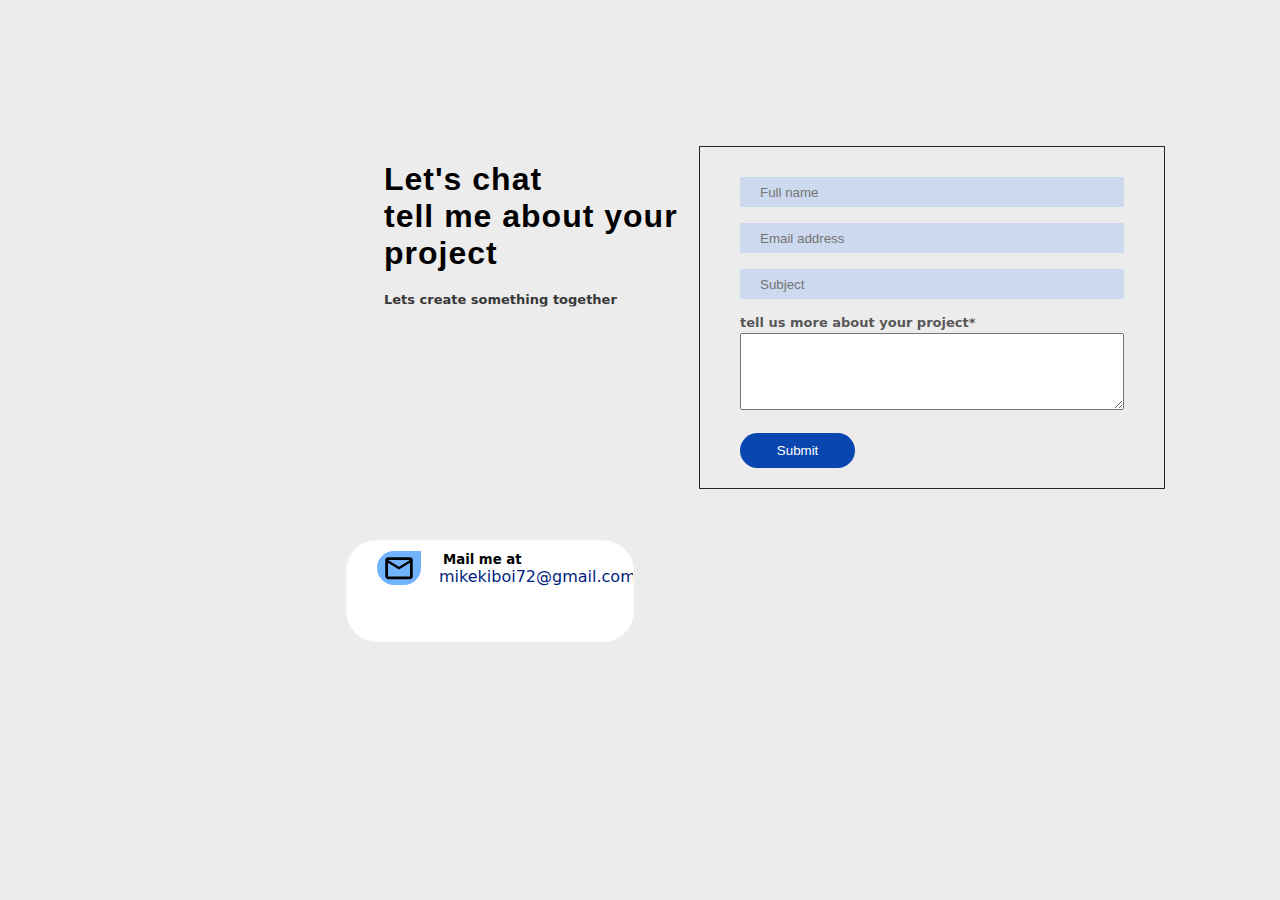
<file: contact.html>
<!DOCTYPE html>
<html lang="en">
<head>
    <meta charset="UTF-8">
    <meta name="viewport" content="width=device-width, initial-scale=1.0">
    <title>Contact</title> 
    <link rel="stylesheet" href="contact.css">
</head>
<body>
    <main>
        <div id="container_contact">
        <h1>Let's chat <br>tell me about your <br>project</h1>
        
        <h4>Lets create something together</h4>
        </div>
<div class="mail">
<svg id="svg_mail" height="34" viewBox="0 -980 960 990" width="44">
<path d="M160-160q-33 0-56.5-23.5T80-240v-480q0-33 23.5-56.5T160-800h640q33 0 56.5 23.5T880-720v480q0 33-23.5 56.5T800-160H160Zm320-280L160-640v400h640v-400L480-440Zm0-80 320-200H160l320 200ZM160-640v-80 480-400Z"/></svg>
<h5>Mail me at </h5>
<a href="mailto:mikekiboi72@gmail.com">mikekiboi72@gmail.com</a>
</div>

<form id="form">
    <input type="text" id="name" placeholder="Full name">
    <span id="error_name"></span>
    <input type="email"  id="email" placeholder="Email address">
    <span id="error_email"></span>
    <input type="text" placeholder="Subject">
    <span id="error_subject"></span>

    <h1>tell us more about your project*</h1>
    <textarea name="" id="" cols="30" rows="5"></textarea>



<button type="button" id="btn">Submit</button>

</form>

    </main>
</body>
</html>
</file>
<file: contact.css>
*{
    overflow-x:hidden;
    padding:0;
    margin:0;

}
body{
    background-color: rgb(236, 236, 236);
}
:root{
    --fontUI:system-ui, -apple-system, BlinkMacSystemFont, 'Segoe UI', Roboto, Oxygen, Ubuntu, Cantarell, 'Open Sans', 'Helvetica Neue', sans-serif;

}
#container_contact{
    width: 50%;
    transform: translate(60%, 110%);
}
#container_contact h1{
    font-family:sans-serif;
    letter-spacing: 1px;
}
#container_contact h4{
    font-family: var(--fontUI);
    font-size: 13px;
    margin-top:20px;
    color:rgb(56, 56, 56)
}
.mail{
    left:27%;
    position: absolute;
    top:60%;
    background: white;
    border-radius: 30px;
    border:1px solid rgb(250, 249, 249);
    width:20%;
    height:10%;
    padding-left: 30px;
    padding-top: 10px;

}
.mail h5{
    top:0;
    position:relative;
    font-family: var(--fontUI);
    margin-left: 5em;
    margin-top:-2.3rem ;
}
.mail a{
    margin-left: 3.9rem;
    text-decoration: none;
    color:rgb(0, 30, 128);;
    font-family: var(--fontUI);
}
#svg_mail{
    background:rgb(114, 179, 253);
    border-bottom-left-radius: 25px;;
    border-top-left-radius: 25px;;
    border-bottom-right-radius: 25px;;
    
}
form{
    width:30%;
    height:40%;border:1px solid rgb(39, 39, 39);
    display: flex;
    transform: translate(150%);
    flex-direction: column;
    padding:20px 40px 20px;
    gap:3px;
}
form input{
    height:30px;
    margin-top:10px;
    background: #0468ff23;
    border:none;
    padding-left: 20px;
}
input:focus{
    border:1px solid #0468ffbb;
    border-radius: none;
}

form h1{
    font-size: 13px;
    margin-top: 10px;
    font-family: system-ui, -apple-system, BlinkMacSystemFont, 'Segoe UI', Roboto, Oxygen, Ubuntu, Cantarell, 'Open Sans', 'Helvetica Neue', sans-serif;
;  color:rgba(48, 47, 47, 0.801);

}
#btn{
    padding:10px 10px 10px;
    display: inline;
    width:30%;
    margin-top: 20px;
    background-color:  #0946af;
    color:white;
    border-radius: 25px;
    border:none;
    transition: .2s;
}
#btn:hover{
    color:black;
    background: white;
    bordeR:1px solid  #021331;
}
</file>
